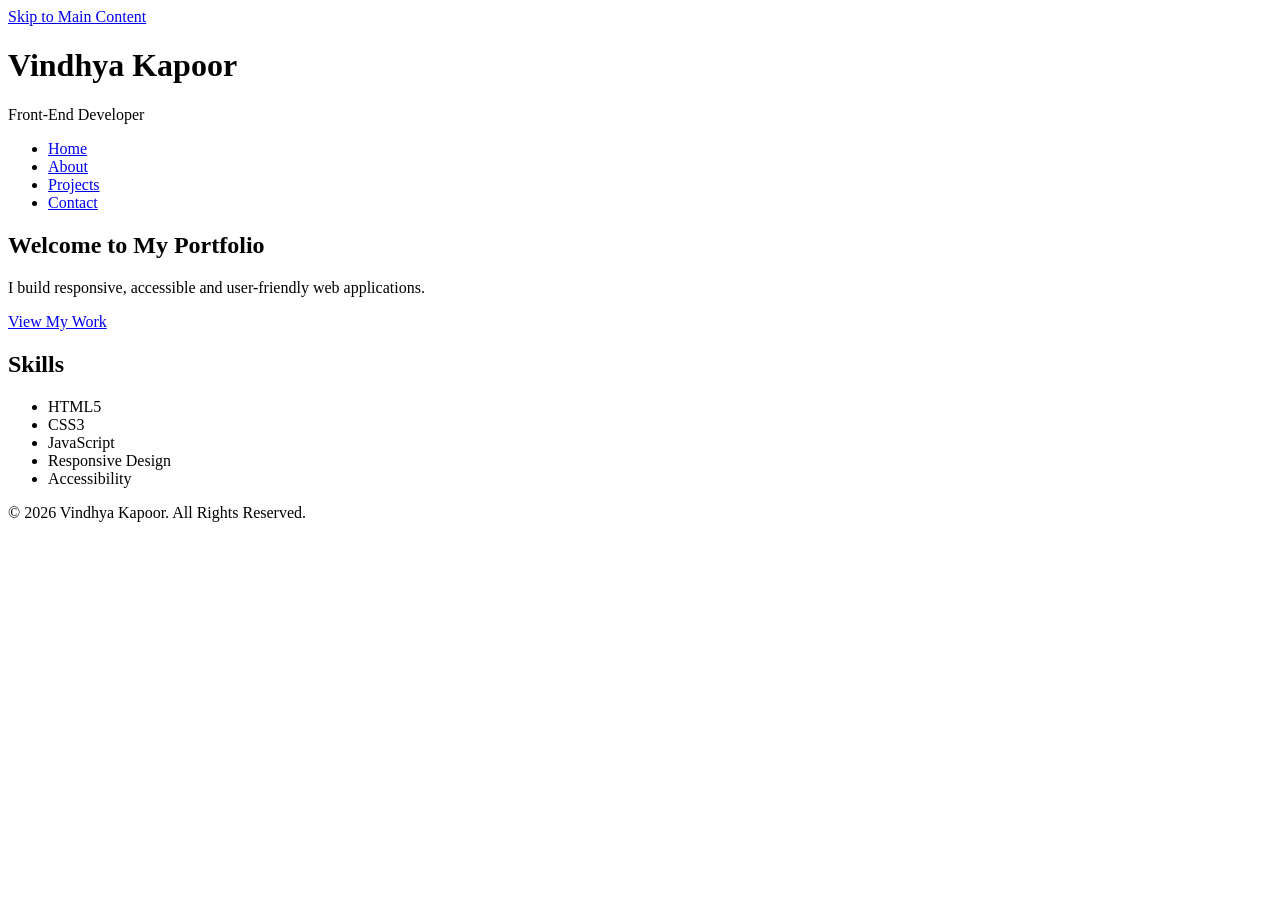
<file: index.html>
<!doctype html>
<html lang="en">
  <head>
    <!-- SEO Meta Tags -->
    <meta charset="UTF-8" />
    <meta name="viewport" content="width=device-width, initial-scale=1.0" />

    <title>Vindhya Kapoor | Front-End Developer Portfolio</title>

    <meta
      name="description"
      content="Portfolio of Vindhya Kapoor, a Front-End Developer showcasing projects, skills, and contact information."
    />

    <meta
      name="keywords"
      content="Portfolio, Front-End Developer, Web Developer, HTML, CSS, JavaScript"
    />

    <meta name="author" content="Vindhya Kapoor" />

    <!-- Open Graph -->
    <meta property="og:title" content="Vindhya Kapoor Portfolio" />
    <meta
      property="og:description"
      content="Explore projects, skills, and professional experience."
    />
    <meta property="og:type" content="website" />

    <!-- Favicon -->
    <link rel="icon" href="favicon.ico" />
  </head>

  <body>
    <!-- Skip Navigation -->
    <a href="#main-content" class="skip-link"> Skip to Main Content </a>

    <!-- Header -->
    <header role="banner">
      <h1>Vindhya Kapoor</h1>
      <p>Front-End Developer</p>

      <!-- Navigation -->
      <nav aria-label="Primary Navigation">
        <ul>
          <li><a href="index.html" aria-current="page">Home</a></li>
          <li><a href="about.html">About</a></li>
          <li><a href="project.html">Projects</a></li>
          <li><a href="contact.html">Contact</a></li>
        </ul>
      </nav>
    </header>

    <!-- Main Content -->
    <main id="main-content">
      <!-- Hero Section -->
      <section aria-labelledby="hero-heading">
        <h2 id="hero-heading">Welcome to My Portfolio</h2>

        <p>
          I build responsive, accessible and user-friendly web applications.
        </p>

        <a href="projects.html"> View My Work </a>
      </section>

      <!-- Skills Section -->
      <section aria-labelledby="skills-heading">
        <h2 id="skills-heading">Skills</h2>

        <ul>
          <li>HTML5</li>
          <li>CSS3</li>
          <li>JavaScript</li>
          <li>Responsive Design</li>
          <li>Accessibility</li>
        </ul>
      </section>
    </main>

    <!-- Footer -->
    <footer>
      <p>&copy; 2026 Vindhya Kapoor. All Rights Reserved.</p>
    </footer>
  </body>
</html>
</file>
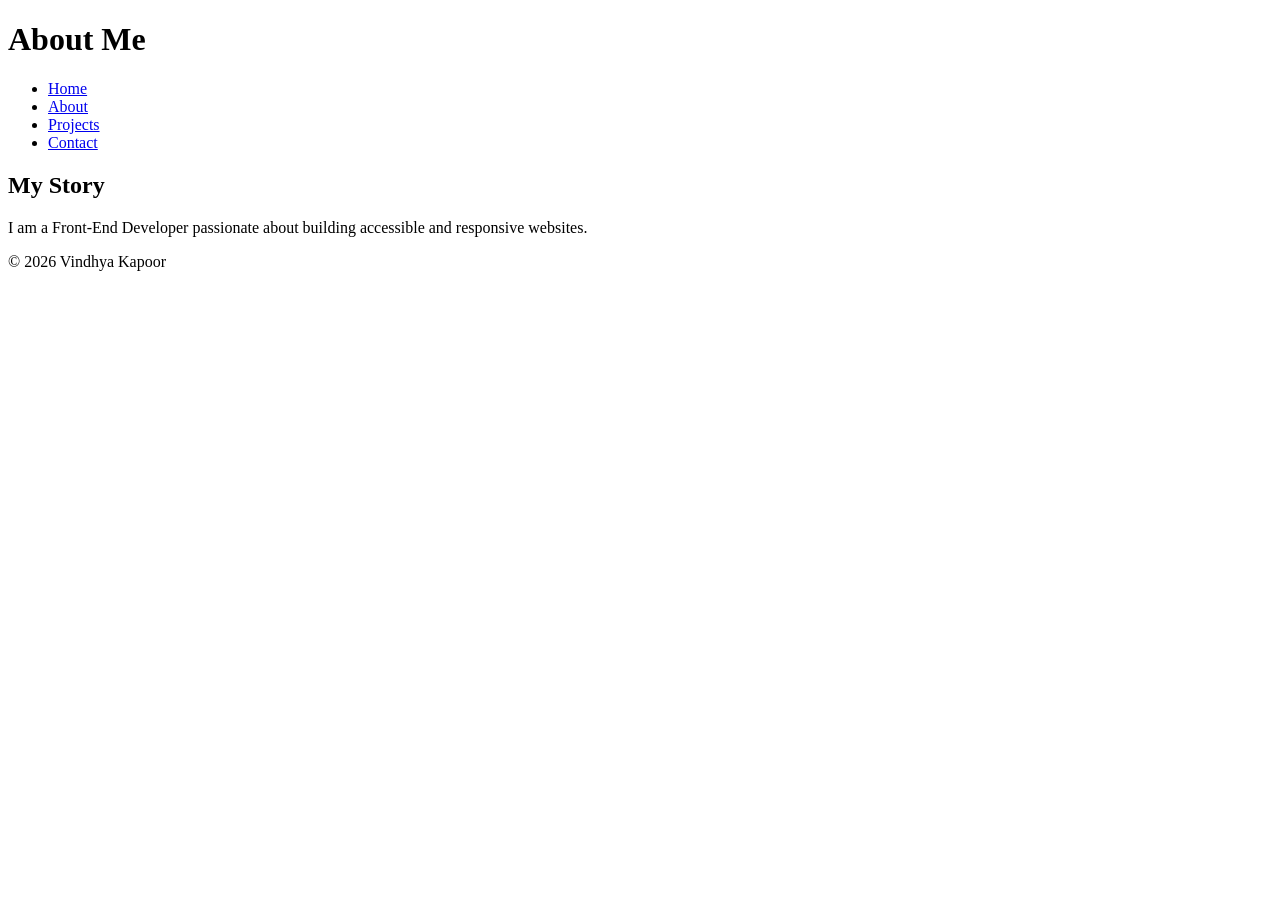
<file: about.html>
<!doctype html>
<html lang="en">
  <head>
    <meta charset="UTF-8" />
    <meta name="viewport" content="width=device-width, initial-scale=1.0" />

    <title>About Me | Vindhya Kapoor</title>

    <meta
      name="description"
      content="Learn more about Vindhya Kapoor and professional journey."
    />
  </head>

  <body>
    <header>
      <h1>About Me</h1>

      <nav aria-label="Primary Navigation">
        <ul>
          <li><a href="index.html">Home</a></li>
          <li><a href="about.html" aria-current="page">About</a></li>
          <li><a href="project.html">Projects</a></li>
          <li><a href="contact.html">Contact</a></li>
        </ul>
      </nav>
    </header>

    <main>
      <article>
        <h2>My Story</h2>

        <p>
          I am a Front-End Developer passionate about building accessible and
          responsive websites.
        </p>
      </article>
    </main>

    <footer>
      <p>&copy; 2026 Vindhya Kapoor</p>
    </footer>
  </body>
</html>
</file>
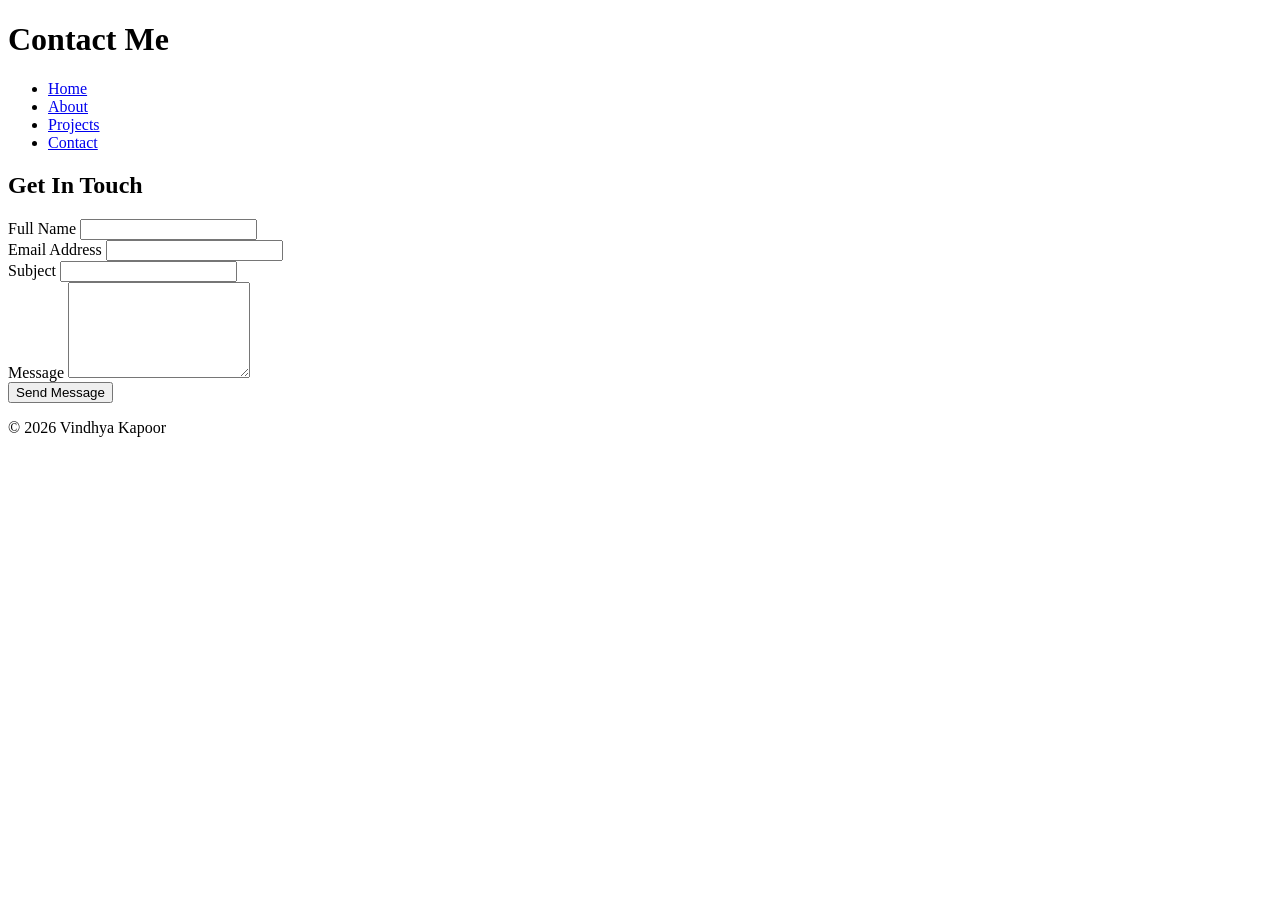
<file: contact.html>
<!doctype html>
<html lang="en">
  <head>
    <meta charset="UTF-8" />
    <meta name="viewport" content="width=device-width, initial-scale=1.0" />

    <title>Contact | Vindhya Kapoor</title>

    <meta
      name="description"
      content="Contact Vindhya Kapoor for web development opportunities."
    />
  </head>

  <body>
    <header>
      <h1>Contact Me</h1>

      <nav aria-label="Primary Navigation">
        <ul>
          <li><a href="index.html">Home</a></li>
          <li><a href="about.html">About</a></li>
          <li><a href="project.html">Projects</a></li>
          <li><a href="contact.html" aria-current="page">Contact</a></li>
        </ul>
      </nav>
    </header>

    <main>
      <section aria-labelledby="contact-heading">
        <h2 id="contact-heading">Get In Touch</h2>

        <form action="#" method="post" aria-label="Contact Form">
          <div>
            <label for="name"> Full Name </label>

            <input
              type="text"
              id="name"
              name="name"
              required
              autocomplete="name"
            />
          </div>

          <div>
            <label for="email"> Email Address </label>

            <input
              type="email"
              id="email"
              name="email"
              required
              autocomplete="email"
            />
          </div>

          <div>
            <label for="subject"> Subject </label>

            <input type="text" id="subject" name="subject" required />
          </div>

          <div>
            <label for="message"> Message </label>

            <textarea id="message" name="message" rows="6" required></textarea>
          </div>

          <button type="submit">Send Message</button>
        </form>
      </section>
    </main>

    <footer>
      <p>&copy; 2026 Vindhya Kapoor</p>
    </footer>
  </body>
</html>
</file>
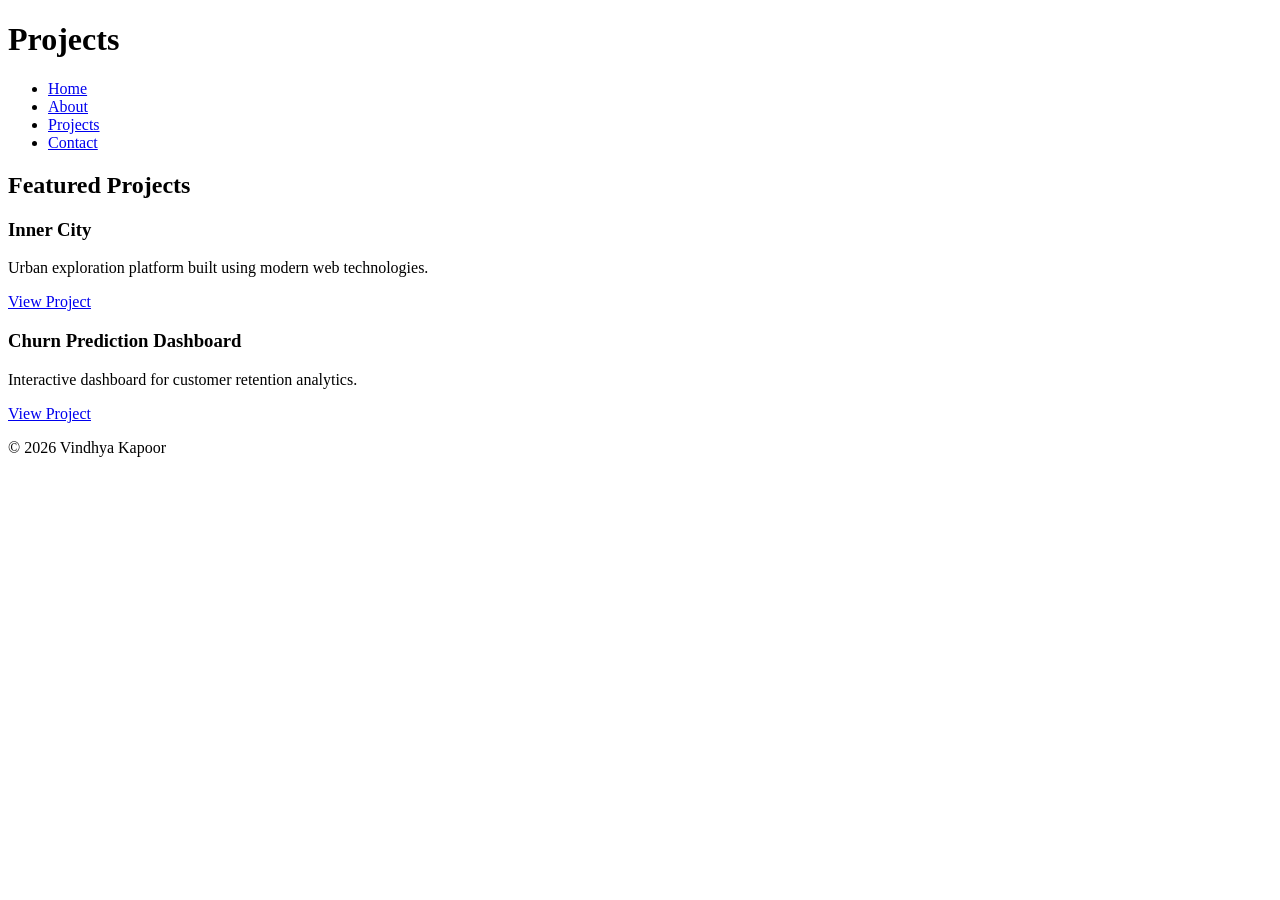
<file: project.html>
<!doctype html>
<html lang="en">
  <head>
    <meta charset="UTF-8" />
    <meta name="viewport" content="width=device-width, initial-scale=1.0" />

    <title>Projects | Vindhya Kapoor</title>

    <meta
      name="description"
      content="View portfolio projects and development work."
    />
  </head>

  <body>
    <header>
      <h1>Projects</h1>

      <nav aria-label="Primary Navigation">
        <ul>
          <li><a href="index.html">Home</a></li>
          <li><a href="about.html">About</a></li>
          <li><a href="project.html" aria-current="page">Projects</a></li>
          <li><a href="contact.html">Contact</a></li>
        </ul>
      </nav>
    </header>

    <main>
      <section aria-labelledby="projects-heading">
        <h2 id="projects-heading">Featured Projects</h2>

        <article>
          <h3>Inner City</h3>

          <p>Urban exploration platform built using modern web technologies.</p>

          <a href="#" aria-label="View Inner City Project"> View Project </a>
        </article>

        <article>
          <h3>Churn Prediction Dashboard</h3>

          <p>Interactive dashboard for customer retention analytics.</p>

          <a href="#" aria-label="View Churn Prediction Dashboard">
            View Project
          </a>
        </article>
      </section>
    </main>

    <footer>
      <p>&copy; 2026 Vindhya Kapoor</p>
    </footer>
  </body>
</html>
</file>
